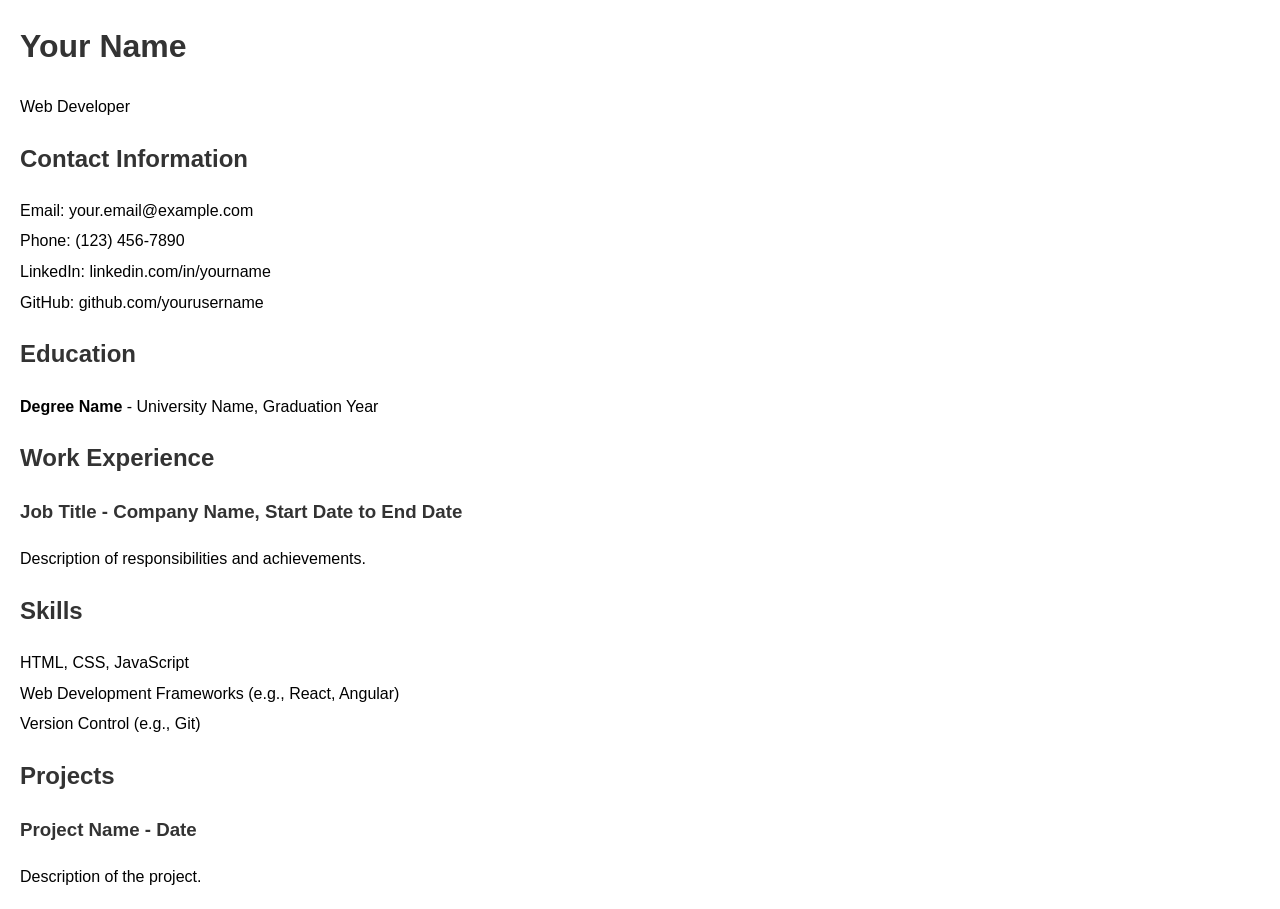
<file: Home1.html>
<!DOCTYPE html>
<html lang="en">
<head>
    <meta charset="UTF-8">
    <meta name="viewport" content="width=device-width, initial-scale=1.0">
    <title>Your Name - Resume</title>
    <style>
        body {
            font-family: Arial, sans-serif;
            margin: 20px;
            line-height: 1.6;
        }

        h1, h2, h3 {
            color: #333;
        }

        section {
            margin-bottom: 20px;
        }

        ul {
            list-style: none;
            padding: 0;
        }

        li {
            margin-bottom: 5px;
        }
    </style>
</head>
<body>

    <header>
        <h1>Your Name</h1>
        <p>Web Developer</p>
    </header>

    <section>
        <h2>Contact Information</h2>
        <ul>
            <li>Email: your.email@example.com</li>
            <li>Phone: (123) 456-7890</li>
            <li>LinkedIn: linkedin.com/in/yourname</li>
            <li>GitHub: github.com/yourusername</li>
            <!-- Add more contact information as needed -->
        </ul>
    </section>

    <section>
        <h2>Education</h2>
        <p><strong>Degree Name</strong> - University Name, Graduation Year</p>
        <!-- Add more education details as needed -->
    </section>

    <section>
        <h2>Work Experience</h2>
        <h3>Job Title - Company Name, Start Date to End Date</h3>
        <ul>
            <li>Description of responsibilities and achievements.</li>
            <!-- Add more work experience details as needed -->
        </ul>
    </section>

    <section>
        <h2>Skills</h2>
        <ul>
            <li>HTML, CSS, JavaScript</li>
            <li>Web Development Frameworks (e.g., React, Angular)</li>
            <li>Version Control (e.g., Git)</li>
            <!-- Add more skills as needed -->
        </ul>
    </section>

    <section>
        <h2>Projects</h2>
        <h3>Project Name - Date</h3>
        <ul>
            <li>Description of the project.</li>
            <!-- Add more project details as needed -->
        </ul>
    </section>

</body>
</html>
</file>
